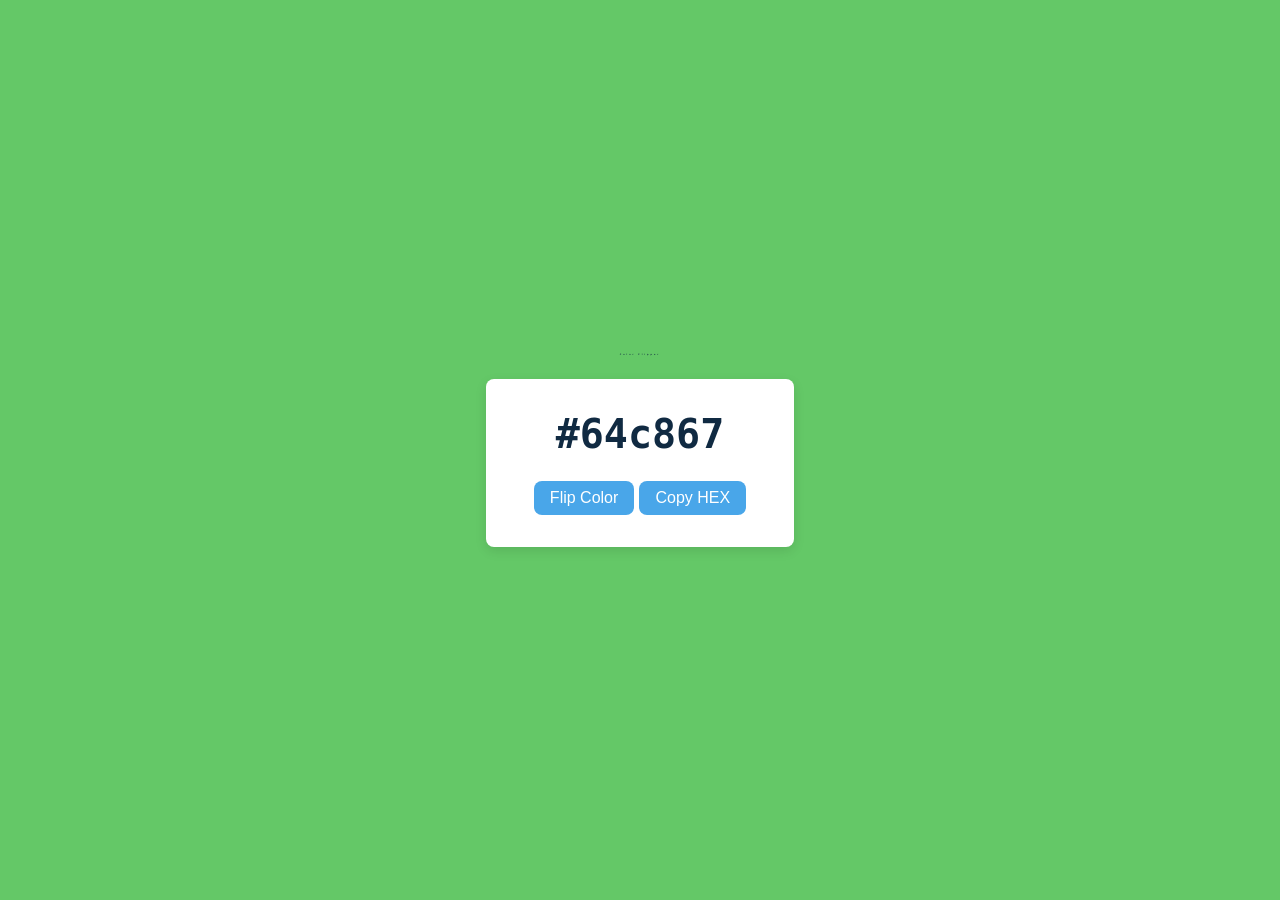
<file: color-flipper/index.html>
<!DOCTYPE html>
<html lang="en">
<head>
    <meta charset="UTF-8">
    <meta name="viewport" content="width=device-width, initial-scale=1.0">
    <title>Color Flipper</title>
    <link rel="stylesheet" href="CSS/style.css">
    </head> 
<body>
    <main class="container">
        <h1>Color Flipper</h1>
        <div class="card">
            <span id="hex">#f15025</span>
                <button class="btn" id="flip">Flip Color</button>
                <button class="btn" id="copy">Copy HEX</button>
                </button>
                <div></div>
                </main>
                <script src="JS/apps.js"></script>

</html>
</body>
</html>
</file>
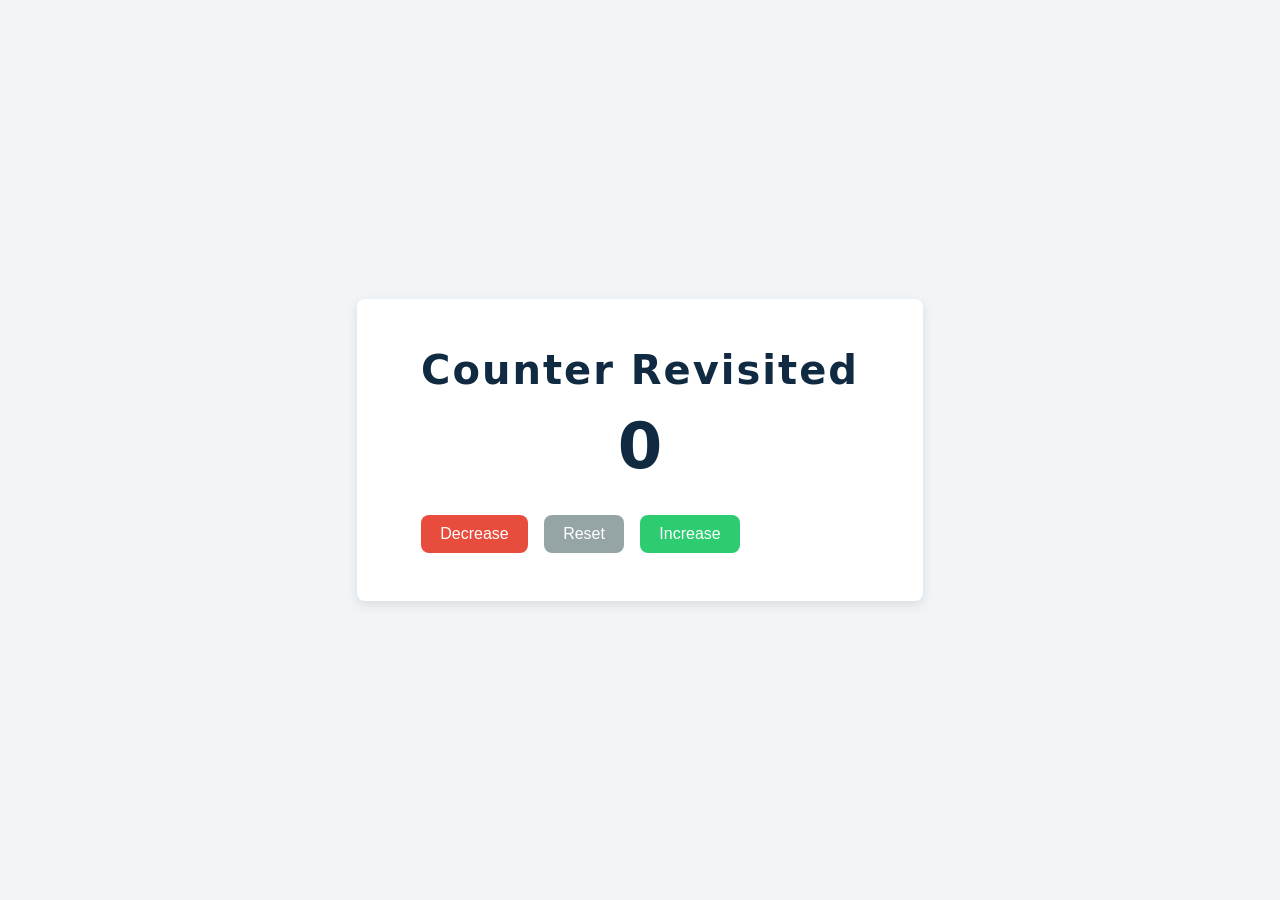
<file: counter-revisited/index.html>
<!DOCTYPE html>
<html lang="en">
<head>
  <meta charset="UTF-8">
  <meta name="viewport" content="width=device-width, initial-scale=1.0">
  <title>Counter Revisited</title>
  <link rel="stylesheet" href="CSS/style.css">
</head>
<body>
  <main class="container">
    <h1>Counter Revisited</h1>
    <span id="value">0</span>
    <div class="btn-group">
      <button id="decrease">Decrease</button>
      <button id="reset">Reset</button>
      <button id="increase">Increase</button>
    </div>
  </main>
  <script src="JS/apps.js"></script>
</body>
</html>
</file>
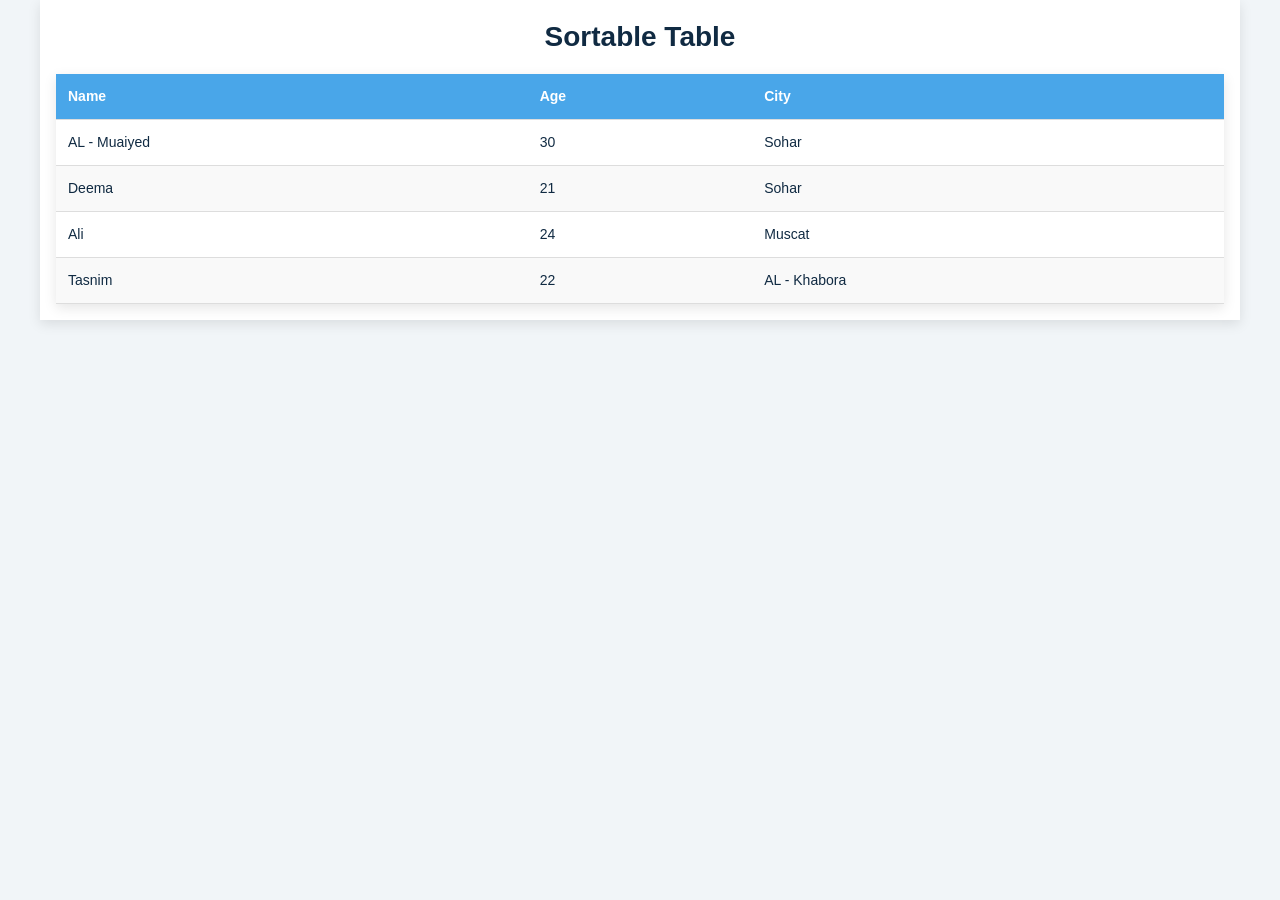
<file: Sortable Table/index.html>
<!DOCTYPE html>
<html lang="en">

<head>
    <meta charset="UTF-8">
    <meta name="viewport" content="width=device-width, initial-scale=1.0">
    <title>Sortable Table</title>
    <link rel="stylesheet" href="CSS/style.css">
</head>

<body>
    <main class="container">
        <h1> Sortable Table</h1>
        <table id="data-Table">
            <thead>
                <tr>
                    <th data-type="string">Name</th>
                    <th data-type="number">Age</th>
                    <th data-type="string">City</th>
                </tr>
            </thead>
            <tbody>
                <tr>
                    <td>AL - Muaiyed</td>
                    <td>30</td>
                    <td>Sohar</td>
                </tr>
                <tr>
                    <td>Deema</td>
                    <td>21</td>
                    <td>Sohar</td>
                </tr>
                <tr>
                    <td>Ali</td>
                    <td>24</td>
                    <td>Muscat</td>
                </tr>
                <tr>
                    <td>Tasnim</td>
                    <td>22</td>
                    <td>AL - Khabora</td>
                </tr>
            </tbody>
        </table>
    </main>
    <script src="JS/apps.js"></script>
</body>
</html>
</file>
<file: color-flipper/CSS/style.css>
:root{
  --bg: #f1f5f8;
  --card: #ffffff;
  --text: #102a42;
  --accent: #49a6e9;
  --radius: 0.5rem;
  --shadow: 0 4px 12px rgba(0,0,0,.1);
}
*{
    margin: 0;
    padding: 0;
    box-sizing: border-box;
}
body{
  height: 100vh;
  display: flex;
  align-items: center;
  justify-content: center;
  background: var(--bg);
  color: var(--text);
  font-family: system-ui, sans-serif;
  transition:  .3s;
}
.container{
  text-align: center;
}
h1{
    margin-bottom: 1.5rem;
    font-size: 2px;
    letter-spacing: 2px;
}
.card{
  background: var(--card);
  padding: 2rem 3rem;
  border-radius: var(--radius);
  box-shadow: var(--shadow);
}
#hex{
   font-size: 2.5rem;
  font-weight: 600;
  font-family: monospace;
  display: block;
  margin-bottom: 1.5rem;   
}
.btn-group{
  display: flex;
  gap: 1rem;
  justify-content: center;
}
.btn{
  padding: 0.5rem 1rem;
  border: none;
  border-radius: var(--radius);
  background: var(--accent);
  color: #fff;
  font-size: 1rem;
  cursor: pointer;
  transition:  .3s;
}
button:hover{
filter: brightness(1,15);
}
</file>
<file: counter-revisited/CSS/style.css>
:root{
  --bg: #f1f5f8;
  --card: #ffffff;
  --text: #102a42;
  --accent: #49a6e9;
  --danger: #e74c3c;
  --safe  : #2ecc71;
  --radius: .5rem;
  --shadow: 0 4px 12px rgba(0,0,0,.1);
}
*{
  margin: 0;
  padding: 0;
  box-sizing: border-box;
}
body{
  height: 100vh;
  display: flex;
  align-items: center;
  justify-content: center;
  background: var(--bg);
  font-family: system-ui, sans-serif;
  color: var(--text);
}
.container{
  text-align: center;
  background: var(--card);
  padding: 3rem 4rem;
  border-radius: var(--radius);
  box-shadow: var(--shadow);
}
h1{
  font-size: 2.5rem;
  margin-bottom: 1rem;
  letter-spacing: 2px;
}
#value{
  font-size: 4rem;
  font-weight: 700;
  display: block;
  margin-bottom: 2rem;
  transition: color .3s;
}
.btn-group{
  display: flex;
  gap: 1rem;
}
button{
  border: none;
  padding: .6rem 1.2rem;
  font-size: 1rem;
  border-radius: var(--radius);
  cursor: pointer;
  transition: filter .2s;
}
button:hover{
  filter: brightness(1.1);
}
#increase{background: var(--safe); color: #fff;}
#decrease{background: var(--danger); color: #fff;}
#reset{background: #95a5a6; color: #fff;}
</file>
<file: Sortable Table/CSS/style.css>
:root{
    --bg: #f1f5f8;
    --card: #ffffff;
    --text: #102a42;
    --accent: #49a6e9;
    border-radius: 0.25rem;
    --shadow: rgba(0, 0, 0, 0.1) 0px 4px 12px;
}
*{
    margin: 0;
    padding: 0;
    box-sizing: border-box;
    font-family: 'Segoe UI', Tahoma, Geneva, Verdana, sans-serif;
}
body{
    background-color: var(--bg);
    color: var(--text);
    line-height: 1.5;
    font-size: 0.875rem;
}
main{
    max-width: 800px;
    margin: 2rem auto;
    background-color: var(--card);
    padding: 1rem;
    box-shadow: var(--shadow);
}
table{
    width: 100%;
    border-collapse: collapse;
    box-shadow: var(--shadow);
}
h1{
    text-align: center;
    margin-bottom: 1rem;
}
th, td{
    padding: 0.75rem;
    text-align: left;
    border-bottom: 1px solid #ddd;
}
th{
    background-color: var(--accent);
    color: #fff;
    cursor: pointer;
    user-select: none;
}
th:hover{
    background-color: #3b8edc;
}
tr:nth-child(even){
    background-color: #f9f9f9;
}
tr:hover{
    background-color: #f1f1f1;
}
.sort-indicator{
    margin-left: 0.5rem;
    font-size: 0.75rem;
}
.container{
    max-width: 1200px;
    margin: 0 auto;
    padding: 1rem;
}
</file>
